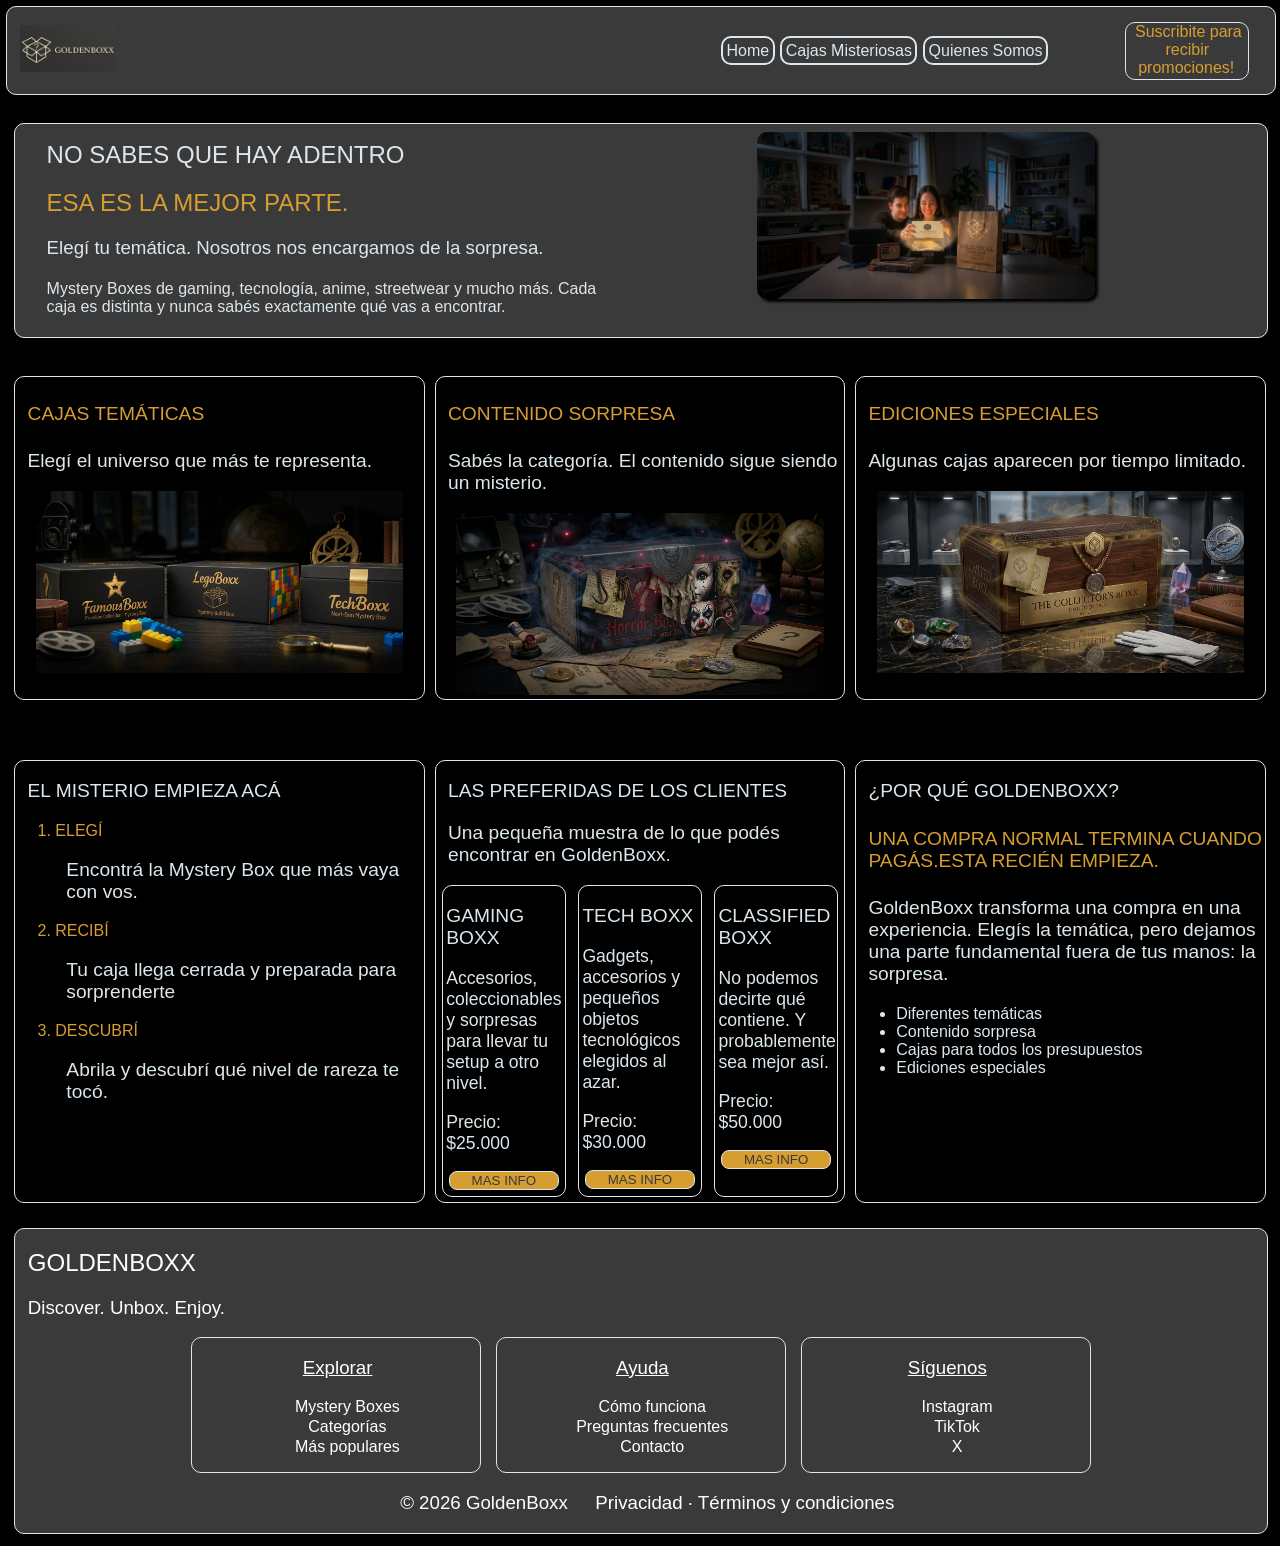
<file: Index.html>
<!DOCTYPE html>
<html lang="en">
<head>
    <meta charset="UTF-8">
    <meta name="viewport" content="width=device-width, initial-scale=1.0">
    <link rel="stylesheet" href="estilo.css">
    <title>GoldenBoxx</title>
</head>
<body>
    <header>
        <a href="Index.html"><img src="LOGO CON LETRAS AL COSTADO.jpeg" alt="logo"></a>
        <nav>
            <ul>
                <li><a href="Index.html">Home</a></li>
                <li><a href="CajasMisteriosas.html">Cajas Misteriosas</a></li>
                <li><a href="QuienesSomos.html">Quienes Somos</a></li>
            </ul>
        </nav>
        <button><a href="Subscripcion.html">Suscribite para recibir promociones!</a></button>
    </header>
    <main>
        <section class="hero">
            <div>
                <h2>NO SABES QUE HAY ADENTRO</h2>
                <h2 class="dorado">ESA ES LA MEJOR PARTE.</h2>
                <h3>Elegí tu temática. Nosotros nos encargamos de la sorpresa.</h3>
                <h4>Mystery Boxes de gaming, tecnología, anime, streetwear y mucho más. Cada caja es distinta y nunca sabés exactamente qué vas a encontrar.</h4>
            </div>
            <div>
                <img src="PAREJA ABRIENDO GOLDENBOXX.jfif" alt="">
            </div>
        </section>
        <section class="layout">
            <div>
                <h4>CAJAS TEMÁTICAS</h4>
                <p>Elegí el universo que más te representa.</p>
                <img src="3 BOXX.jfif" alt="">
            </div>
            <div>
                <h4>CONTENIDO SORPRESA</h4>
                <p>Sabés la categoría. El contenido sigue siendo un misterio.</p>
                <img src="HORROR BOXX INCOGNITA.jfif" alt="">
            </div>
            <div>
                <h4>EDICIONES ESPECIALES</h4>
                <p>Algunas cajas aparecen por tiempo limitado.</p>
                <img src="LIMITED BOXX.jfif" alt="">
            </div>
            <div>
                <h3>EL MISTERIO EMPIEZA ACÁ</h3>
                <ol>
                    <li class="dorado">ELEGÍ</li>
                    <P>Encontrá la Mystery Box que más vaya con vos.</P>
                    <li class="dorado">RECIBÍ</li>
                    <p>Tu caja llega cerrada y preparada para sorprenderte</p>
                    <li class="dorado">DESCUBRÍ</li>
                    <p>Abrila y descubrí qué nivel de rareza te tocó.</p>
                </ol>
            </div>
            <div>
                <h3>LAS PREFERIDAS DE LOS CLIENTES</h3>
                <p>Una pequeña muestra de lo que podés encontrar en GoldenBoxx.</p>
                <div class="divEnDiv">
                    <div>
                        <h3>GAMING BOXX</h3>
                        <p>Accesorios, coleccionables y sorpresas para llevar tu setup a otro nivel.</p>
                        <p>Precio: $25.000</p>
                        <button><a href="CajasMisteriosas.html">MAS INFO</a></button>
                    </div>
                    <div>
                        <h3>TECH BOXX</h3>
                        <p>Gadgets, accesorios y pequeños objetos tecnológicos elegidos al azar.</p>
                        <p>Precio: $30.000</p>
                        <button><a href="CajasMisteriosas.html">MAS INFO</a></button>
                    </div>
                    <div>
                        <h3>CLASSIFIED BOXX</h3>
                        <p>No podemos decirte qué contiene. Y probablemente sea mejor así.</p>
                        <p>Precio: $50.000</p>
                        <button><a href="CajasMisteriosas.html">MAS INFO</a></button>
                    </div>
                </div>
            </div>
            <div>
                <h3>¿POR QUÉ GOLDENBOXX?</h3>
                <h4 class="dorado">UNA COMPRA NORMAL TERMINA CUANDO PAGÁS.ESTA RECIÉN EMPIEZA.</h4>
                <p>GoldenBoxx transforma una compra en una experiencia. Elegís la temática, pero dejamos una parte fundamental fuera de tus manos: la sorpresa.</p>
                <ul>
                    <li>Diferentes temáticas</li>
                    <li>Contenido sorpresa</li>
                    <li>Cajas para todos los presupuestos</li>
                    <li>Ediciones especiales</li>
                </ul>
            </div>
        </section>
    </main>
    <footer>
        <section>
            <h2>GOLDENBOXX</h2>
            <h3>Discover. Unbox. Enjoy.</h3>
        </section>
        <section>
            <div>
                <h3>Explorar</h3>
                <ul>
                    <li><a href="CajasMisteriosas.html">Mystery Boxes</a></li>
                    <li><a href="CajasMisteriosas.html">Categorías</a></li>
                    <li><a href="CajasMisteriosas.html">Más populares</a></li>
                </ul>
            </div>
            <div>
                <h3>Ayuda</h3>
                <ul>
                    <li><a href="#">Cómo funciona</a></li>
                    <li><a href="#">Preguntas frecuentes</a></li>
                    <li><a href="#">Contacto</a></li>
                </ul>
            </div>
            <div>
                <h3>Síguenos</h3>
                <ul>
                    <li><a href="#">Instagram</a></li>
                    <li><a href="#">TikTok</a></li>
                    <li><a href="#">X</a></li>
                </ul>
            </div>
        </section>
        <section>
            <h3>© 2026 GoldenBoxx</h3>
            <h3>Privacidad · Términos y condiciones</h3>
        </section>
    </footer>
</body>
</html>
</file>
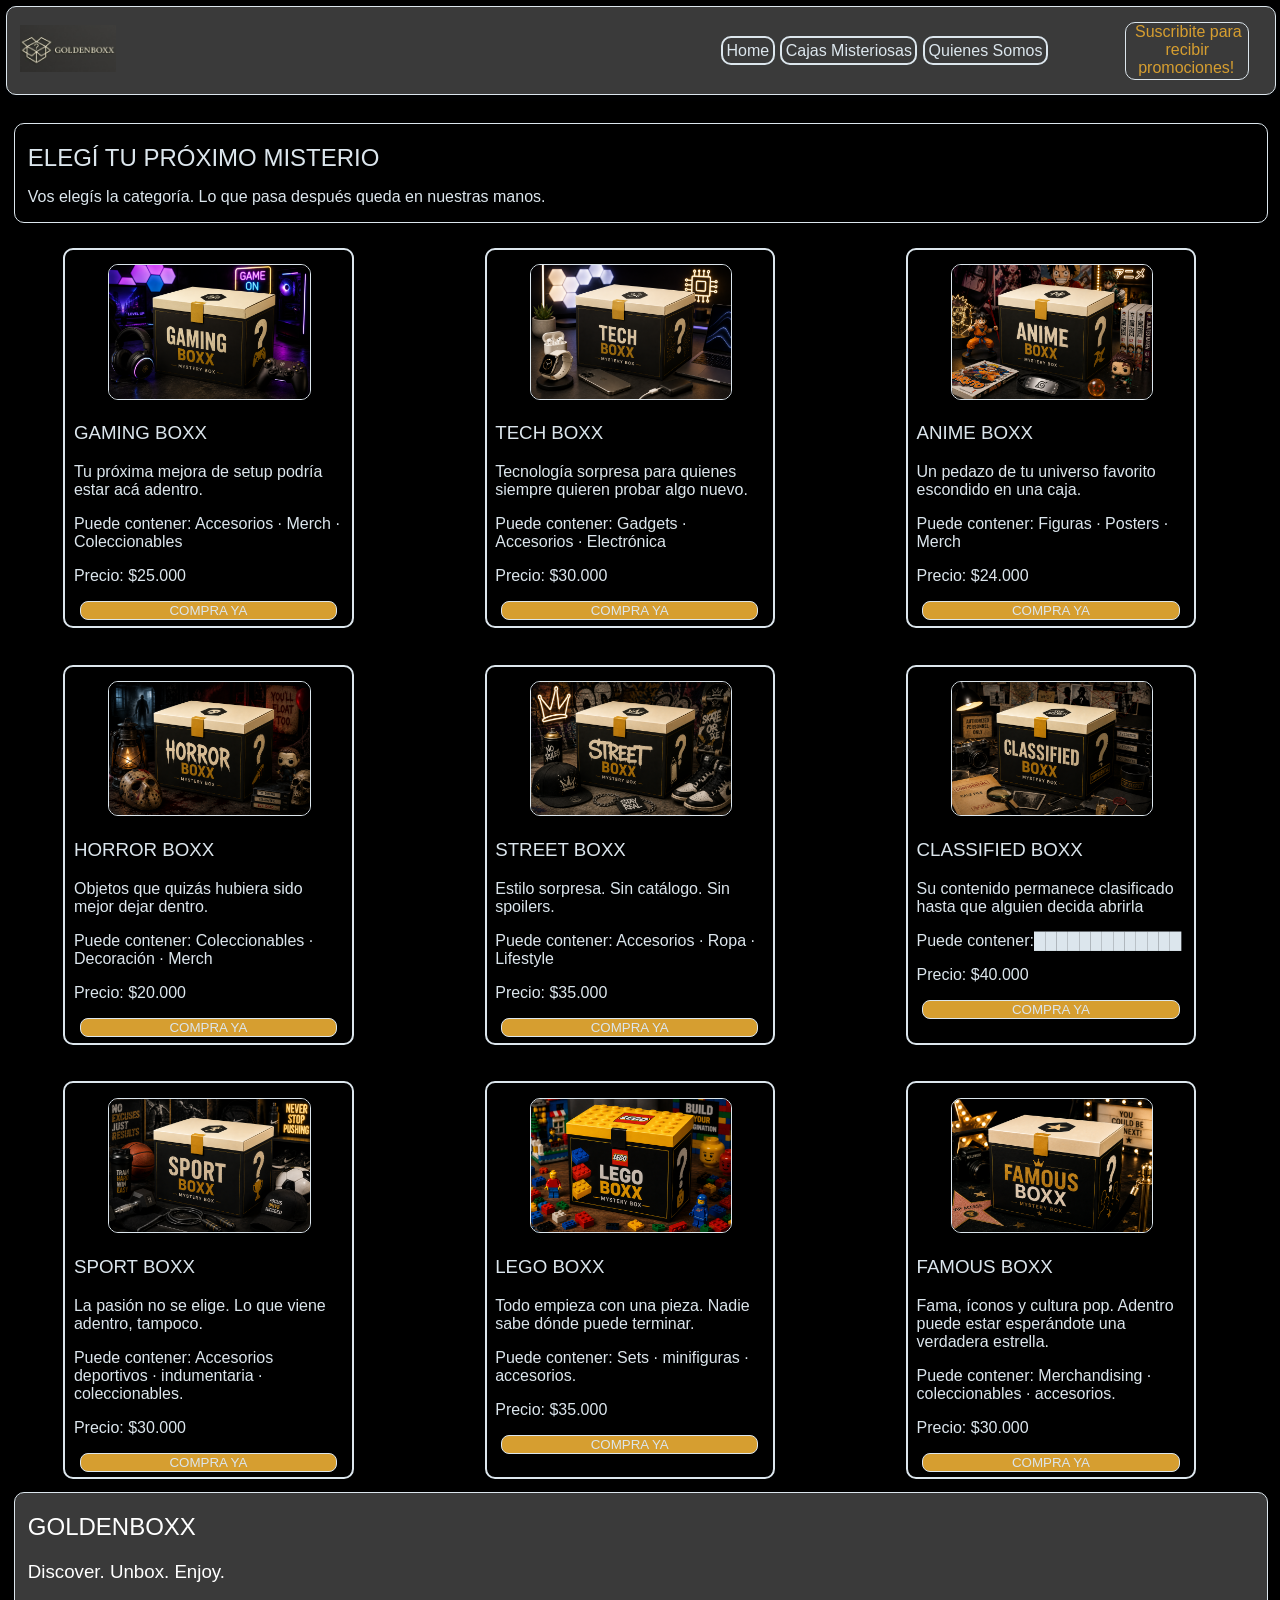
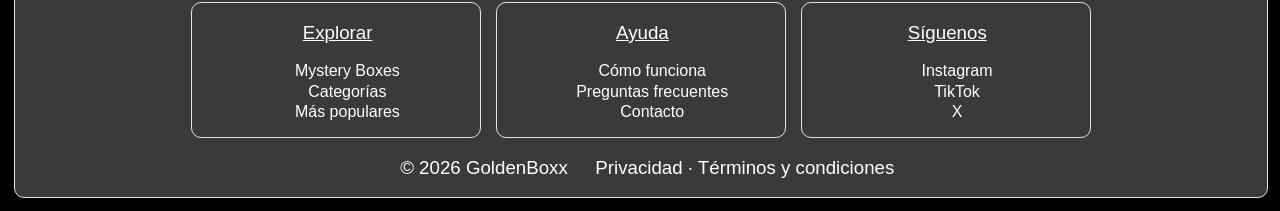
<file: CajasMisteriosas.html>
<!DOCTYPE html>
<html lang="en">
<head>
    <meta charset="UTF-8">
    <meta name="viewport" content="width=device-width, initial-scale=1.0">
    <link rel="stylesheet" href="estilo.css">
    <title>Cajas Misteriosas</title>
</head>
<body>
        <header>
        <a href="Index.html"><img src="LOGO CON LETRAS AL COSTADO.jpeg" alt="logo"></a>
        <nav>
            <ul>
                <li><a href="Index.html">Home</a></li>
                <li><a href="CajasMisteriosas.html">Cajas Misteriosas</a></li>
                <li><a href="QuienesSomos.html">Quienes Somos</a></li>
            </ul>
        </nav>
        <button><a href="Subscripcion.html">Suscribite para recibir promociones!</a></button>
    </header>
    <main>
        <section class="hero2">
            <h2>ELEGÍ TU PRÓXIMO MISTERIO</h2>
            <p>Vos elegís la categoría. Lo que pasa después queda en nuestras manos.</p>
        </section>
        <section class="gridContainer">
            <div>
                <img src="GAMING BOXX.png" alt="">
                <h3>GAMING BOXX</h3>
                <p>Tu próxima mejora de setup podría estar acá adentro.</p>
                <p>Puede contener: Accesorios · Merch · Coleccionables</p>
                <p>Precio: $25.000</p>
                <button><a href="#">COMPRA YA</a></button>
            </div>
            <div>
                <img src="TECH BOXX.png" alt="">
                <h3>TECH BOXX</h3>
                <p>Tecnología sorpresa para quienes siempre quieren probar algo nuevo.</p>
                <p>Puede contener: Gadgets · Accesorios · Electrónica</p>
                <p>Precio: $30.000</p>
                <button><a href="#">COMPRA YA</a></button>
            </div>
            <div>
                <img src="ANIME BOXX.png" alt="">
                <h3>ANIME BOXX</h3>
                <p>Un pedazo de tu universo favorito escondido en una caja.</p>
                <p>Puede contener: Figuras · Posters · Merch</p>
                <p>Precio: $24.000</p>
                <button><a href="#">COMPRA YA</a></button>
            </div>
            <div>
                <img src="HORROR BOXX.png" alt="">
                <h3>HORROR BOXX</h3>
                <p>Objetos que quizás hubiera sido mejor dejar dentro.</p>
                <p>Puede contener: Coleccionables · Decoración · Merch</p>
                <p>Precio: $20.000</p>
                <button><a href="#">COMPRA YA</a></button>
            </div>
            <div>
                <img src="STREET BOXX.png" alt="">
                <h3>STREET BOXX</h3>
                <p>Estilo sorpresa. Sin catálogo. Sin spoilers.</p>
                <p>Puede contener: Accesorios · Ropa · Lifestyle</p>
                <p>Precio: $35.000</p>
                <button><a href="#">COMPRA YA</a></button>
            </div>
            <div>
                <img src="CLASSIFIED BOX.png" alt="">
                <h3>CLASSIFIED BOXX</h3>
                <p>Su contenido permanece clasificado hasta que alguien decida abrirla</p>
                <p>Puede contener:█████████████ </p>
                <p>Precio: $40.000</p>
                <button><a href="#">COMPRA YA</a></button>
            </div>
            <div>
                <img src="SPORT BOXX.png" alt="">
                <h3>SPORT BOXX</h3>
                <p>La pasión no se elige. Lo que viene adentro, tampoco.</p>
                <p>Puede contener: Accesorios deportivos · indumentaria · coleccionables.</p>
                <p>Precio: $30.000</p>
                <button><a href="#">COMPRA YA</a></button>
            </div>
            <div>
                <img src="LEGO BOXX.png" alt="">
                <h3>LEGO BOXX</h3>
                <p>Todo empieza con una pieza. Nadie sabe dónde puede terminar.</p>
                <p>Puede contener: Sets · minifiguras · accesorios.</p>
                <p>Precio: $35.000</p>
                <button><a href="#">COMPRA YA</a></button>
            </div>
            <div>
                <img src="FAMOUS BOXX.png" alt="">
                <h3>FAMOUS BOXX</h3>
                <p>Fama, íconos y cultura pop. Adentro puede estar esperándote una verdadera estrella.</p>
                <p>Puede contener: Merchandising · coleccionables · accesorios.</p>
                <p>Precio: $30.000</p>
                <button><a href="#">COMPRA YA</a></button>
            </div>
        </section>
    </main>
    <footer>
            <h2>GOLDENBOXX</h2>
            <h3>Discover. Unbox. Enjoy.</h3>
        <section>
            <div>
                <h3>Explorar</h3>
                <ul>
                    <li><a href="CajasMisteriosas.html">Mystery Boxes</a></li>
                    <li><a href="CajasMisteriosas.html">Categorías</a></li>
                    <li><a href="CajasMisteriosas.html">Más populares</a></li>
                </ul>
            </div>
            <div>
                <h3>Ayuda</h3>
                <ul>
                    <li><a href="#">Cómo funciona</a></li>
                    <li><a href="#">Preguntas frecuentes</a></li>
                    <li><a href="#">Contacto</a></li>
                </ul>
            </div>
            <div>
                <h3>Síguenos</h3>
                <ul>
                    <li><a href="#">Instagram</a></li>
                    <li><a href="#">TikTok</a></li>
                    <li><a href="#">X</a></li>
                </ul>
            </div>
        </section>
        <section>
            <h3>© 2026 GoldenBoxx</h3>
            <h3>Privacidad · Términos y condiciones</h3>
        </section>
    </footer>
</body>
</html>
</file>
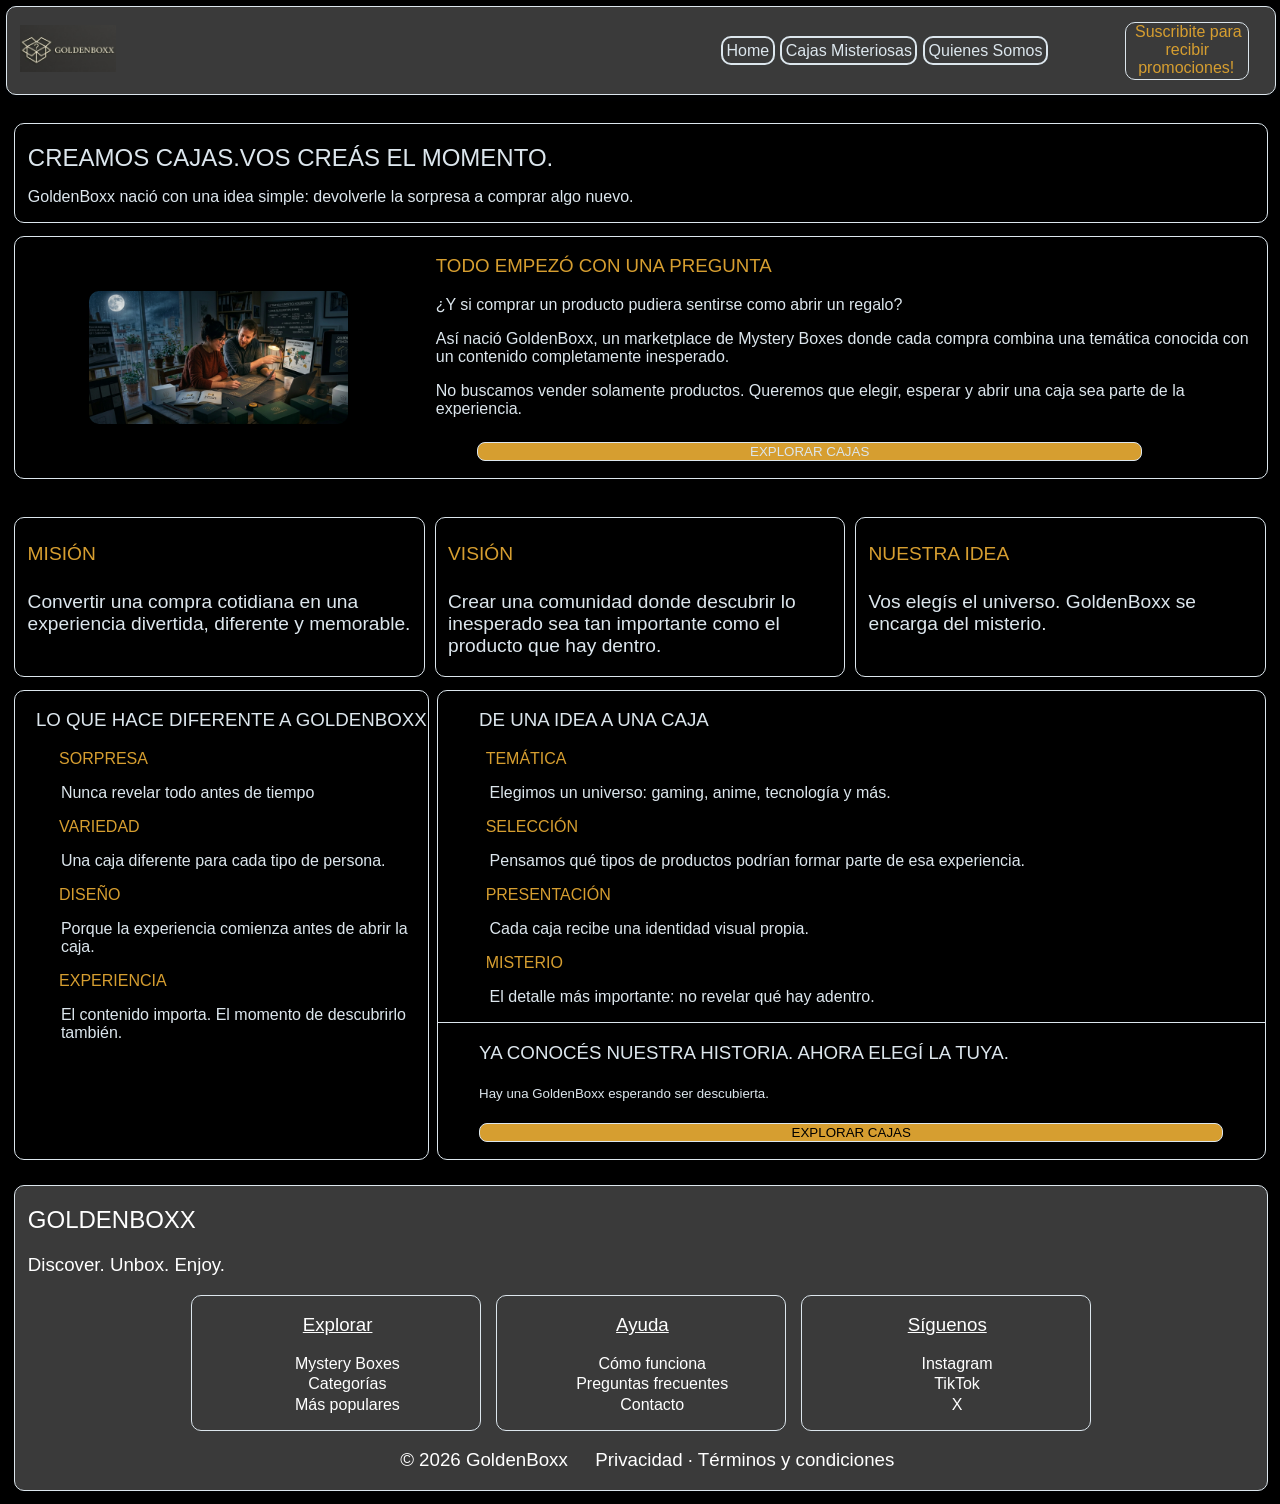
<file: QuienesSomos.html>
<!DOCTYPE html>
<html lang="en">
<head>
    <meta charset="UTF-8">
    <meta name="viewport" content="width=device-width, initial-scale=1.0">
    <title>Quienes Somos</title>
    <link rel="stylesheet" href="estilo.css">
</head>
<body>
    <header>
        <a href="Index.html"><img src="LOGO CON LETRAS AL COSTADO.jpeg" alt="logo"></a>
        <nav>
            <ul>
                <li><a href="Index.html">Home</a></li>
                <li><a href="CajasMisteriosas.html">Cajas Misteriosas</a></li>
                <li><a href="QuienesSomos.html">Quienes Somos</a></li>
            </ul>
        </nav>
        <button><a href="Subscripcion.html">Suscribite para recibir promociones!</a></button>
    </header>
    <main>
        <section class="hero2">
            <h2>CREAMOS CAJAS.VOS CREÁS EL MOMENTO.</h2>
            <p>GoldenBoxx nació con una idea simple: devolverle la sorpresa a comprar algo nuevo.</p>
        </section>
        <section class="parent">
            <div class="div1">
                <img src="IMAGEN DISEÑANDO PROYECTO" alt="">
            </div>
            <div class="div2">
                <h3>TODO EMPEZÓ CON UNA PREGUNTA</h3>
                <p>¿Y si comprar un producto pudiera sentirse como abrir un regalo?</p>
                <p>Así nació GoldenBoxx, un marketplace de Mystery Boxes donde cada compra combina una temática conocida con un contenido completamente inesperado.</p>
                <p>No buscamos vender solamente productos. Queremos que elegir, esperar y abrir una caja sea parte de la experiencia.</p>
                <button><a href="CajasMisteriosas.html">EXPLORAR CAJAS</a></button>
            </div>
        </section>
        <section class="layout">
            <div>
                <h4>MISIÓN</h4>
                <p>Convertir una compra cotidiana en una experiencia divertida, diferente y memorable.</p>
            </div>
            <div>
                <h4>VISIÓN</h4>
                <p>Crear una comunidad donde descubrir lo inesperado sea tan importante como el producto que hay dentro.</p>
            </div>
            <div>
                <h4>NUESTRA IDEA</h4>
                <p>Vos elegís el universo. GoldenBoxx se encarga del misterio.</p>
            </div>
        </section>
        <section class="parent2">
            <div>
                <h3>LO QUE HACE DIFERENTE A GOLDENBOXX</h3>
                <ul>
                    <li>SORPRESA</li>
                    <p>Nunca revelar todo antes de tiempo</p>
                    <li>VARIEDAD</li>
                    <p>Una caja diferente para cada tipo de persona.</p>
                    <li>DISEÑO</li>
                    <p>Porque la experiencia comienza antes de abrir la caja.</p>
                    <li>EXPERIENCIA</li>
                    <p>El contenido importa. El momento de descubrirlo también.</p>
                </ul>
            </div>
            <div>
                <h3>DE UNA IDEA A UNA CAJA</h3>
                <ul>
                    <li>TEMÁTICA</li>
                    <p>Elegimos un universo: gaming, anime, tecnología y más.</p>
                    <li>SELECCIÓN</li>
                    <p>Pensamos qué tipos de productos podrían formar parte de esa experiencia.</p>
                    <li>PRESENTACIÓN</li>
                    <p>Cada caja recibe una identidad visual propia.</p>
                    <li>MISTERIO</li>
                    <p>El detalle más importante: no revelar qué hay adentro.</p>
                </ul>
                <h3>YA CONOCÉS NUESTRA HISTORIA. AHORA ELEGÍ LA TUYA.</h3>
                <h5>Hay una GoldenBoxx esperando ser descubierta.</h5>
                <button><a href="CajasMisteriosas.html">EXPLORAR CAJAS</a></button>
            </div>
        </section>
    </main>
    <footer>
        <section>
            <h2>GOLDENBOXX</h2>
            <h3>Discover. Unbox. Enjoy.</h3>
        </section>
        <section>
            <div>
                <h3>Explorar</h3>
                <ul>
                    <li><a href="CajasMisteriosas.html">Mystery Boxes</a></li>
                    <li><a href="CajasMisteriosas.html">Categorías</a></li>
                    <li><a href="CajasMisteriosas.html">Más populares</a></li>
                </ul>
            </div>
            <div>
                <h3>Ayuda</h3>
                <ul>
                    <li><a href="#">Cómo funciona</a></li>
                    <li><a href="#">Preguntas frecuentes</a></li>
                    <li><a href="#">Contacto</a></li>
                </ul>
            </div>
            <div>
                <h3>Síguenos</h3>
                <ul>
                    <li><a href="#">Instagram</a></li>
                    <li><a href="#">TikTok</a></li>
                    <li><a href="#">X</a></li>
                </ul>
            </div>
        </section>
        <section>
            <h3>© 2026 GoldenBoxx</h3>
            <h3>Privacidad · Términos y condiciones</h3>
        </section>
    </footer>
</body>
</html>
</file>
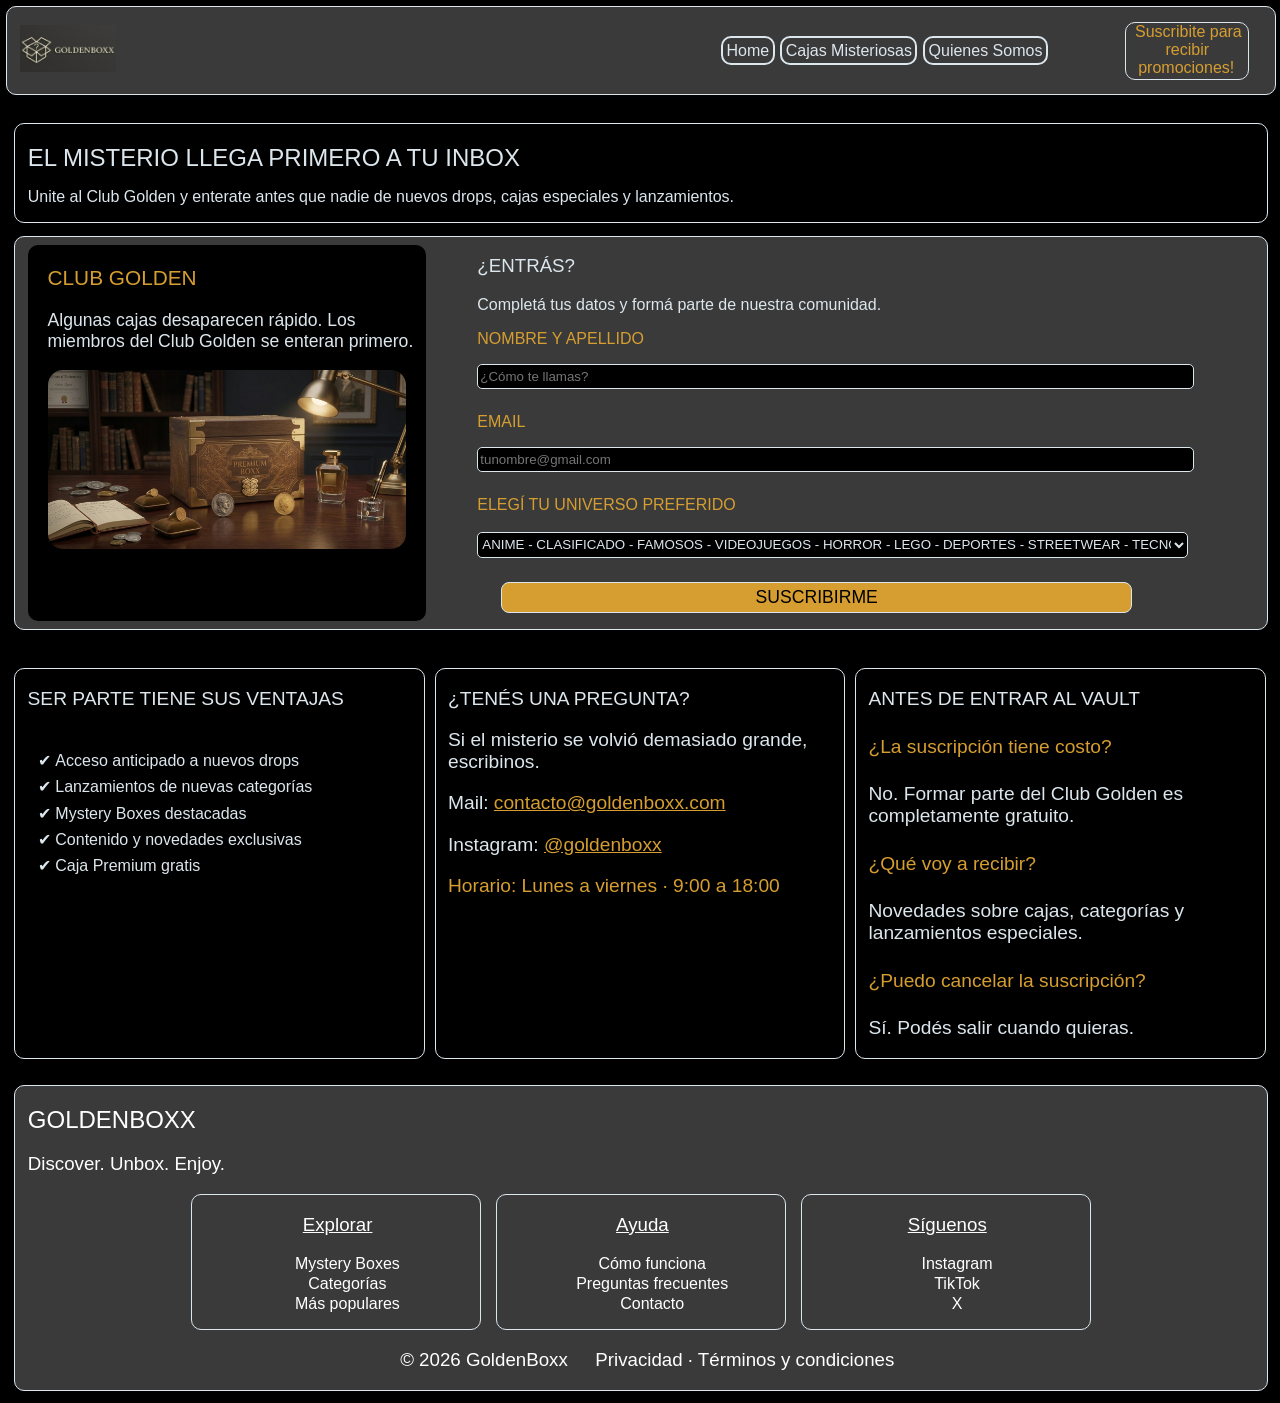
<file: Subscripcion.html>
<!DOCTYPE html>
<html lang="en">
<head>
    <meta charset="UTF-8">
    <meta name="viewport" content="width=device-width, initial-scale=1.0">
    <title>Quienes Somos</title>
    <link rel="stylesheet" href="estilo.css">
</head>
<body>
           <header>
        <a href="Index.html"><img src="LOGO CON LETRAS AL COSTADO.jpeg" alt="logo"></a>
        <nav>
            <ul>
                <li><a href="Index.html">Home</a></li>
                <li><a href="CajasMisteriosas.html">Cajas Misteriosas</a></li>
                <li><a href="QuienesSomos.html">Quienes Somos</a></li>
            </ul>
        </nav>
        <button><a href="Subscripcion.html">Suscribite para recibir promociones!</a></button>
    </header>
    <main>
        <section class="hero2">
            <h2>EL MISTERIO LLEGA PRIMERO A TU INBOX</h2>
            <p>Unite al Club Golden y enterate antes que nadie de nuevos drops, cajas especiales y lanzamientos.</p>
        </section>
        <section class="parent3">
            <div class="div1b">
                <h3 class="dorado">CLUB GOLDEN</h3>
                <p>Algunas cajas desaparecen rápido. Los miembros del Club Golden se enteran primero.</p>
                <img src="PREMIUM BOXX.png" alt="">
            </div>
            <div class="div2b">
                <h3>¿ENTRÁS?</h3>
                <p>Completá tus datos y formá parte de nuestra comunidad.</p>
                <form action="">
                    <p class="dorado">NOMBRE Y APELLIDO</p>
                    <input type="text" placeholder="¿Cómo te llamas?"><br>

                    <p class="dorado">EMAIL</p>
                    <input type="email" placeholder="tunombre@gmail.com"><br>

                    <p class="dorado">ELEGÍ TU UNIVERSO PREFERIDO <br><br>
                        <select name="" >
                            <option selected disabled>ANIME - CLASIFICADO - FAMOSOS - VIDEOJUEGOS - HORROR - LEGO - DEPORTES - STREETWEAR - TECNO - SOPRENDEME</option>
                            <option>ANIME</option>
                            <option>CLASIFICADO</option>
                            <option>FAMOSOS</option>
                            <option>VIDEOJUEGOS</option>
                            <option>HORROR</option>
                            <option>LEGO</option>
                            <option>DEPORTES</option>
                            <option>STREETWEAR</option>
                            <option>TECNO</option>
                            <option>SORPRENDEME</option>
                        </select>
                    </p>
                    <input type="button" name="" id="" value="SUSCRIBIRME">
                </form>
            </div>
        </section>
        <section class="layout">
            <div>
                <h3>SER PARTE TIENE SUS VENTAJAS</h3>
                <ul>
                    <li>Acceso anticipado a nuevos drops</li>
                    <li>Lanzamientos de nuevas categorías</li>
                    <li>Mystery Boxes destacadas</li>
                    <li>Contenido y novedades exclusivas</li>
                    <li>Caja Premium gratis</li>
                </ul>
            </div>
            <div>
                <h3>¿TENÉS UNA PREGUNTA?</h3>
                <p>Si el misterio se volvió demasiado grande, escribinos.</p>

                <p>Mail: <a href="#">contacto@goldenboxx.com</a></p>
                <p>Instagram: <a href="#">@goldenboxx</a></p>
                <p class="dorado">Horario: Lunes a viernes · 9:00 a 18:00</p>
            </div>
            <div>
                <h3>ANTES DE ENTRAR AL VAULT</h3>
                <h4>¿La suscripción tiene costo?</h4>
                <p>No. Formar parte del Club Golden es completamente gratuito.</p>

                <h4>¿Qué voy a recibir?</h4>
                <p>Novedades sobre cajas, categorías y lanzamientos especiales.</p>

                <h4>¿Puedo cancelar la suscripción?</h4>
                <p>Sí. Podés salir cuando quieras.</p>
            </div>
        </section>
    </main>
    <footer>
        <section>
            <h2>GOLDENBOXX</h2>
            <h3>Discover. Unbox. Enjoy.</h3>
        </section>
        <section>
            <div>
                <h3>Explorar</h3>
                <ul>
                    <li><a href="CajasMisteriosas.html">Mystery Boxes</a></li>
                    <li><a href="CajasMisteriosas.html">Categorías</a></li>
                    <li><a href="CajasMisteriosas.html">Más populares</a></li>
                </ul>
            </div>
            <div>
                <h3>Ayuda</h3>
                <ul>
                    <li><a href="#">Cómo funciona</a></li>
                    <li><a href="#">Preguntas frecuentes</a></li>
                    <li><a href="#">Contacto</a></li>
                </ul>
            </div>
            <div>
                <h3>Síguenos</h3>
                <ul>
                    <li><a href="#">Instagram</a></li>
                    <li><a href="#">TikTok</a></li>
                    <li><a href="#">X</a></li>
                </ul>
            </div>
        </section>
        <section>
            <h3>© 2026 GoldenBoxx</h3>
            <h3>Privacidad · Términos y condiciones</h3>
        </section>
    </footer>
</body>
</html>
</file>
<file: estilo.css>
*{
    font-family: 'Montserrat', sans-serif;
    font-weight: 300;
}

body{
    padding-top: 8%;
    background-color: black;
}
header{
    display: flex;
    margin-left: 0.5%;
    margin-top: 0.5%;
    justify-content: space-between;
    align-items: center;
    border: 1px solid #DCE6ED;
    box-shadow: 0px 2px 8px rgba(15, 44, 76, 0.08);
    background-color: #3A3A3A;
    border-radius: 10px;
    padding: 1%;
    position: fixed;
    top: 0;
    left: 0;
    width: 97%;
}
header nav{
    width: 50%;
}
header button a{
    text-decoration: none;
    color: #D69E30;
    padding: 2%;
}
header a{
    width: 22%;
}
header a img{
    width: 35%;
}
header nav{
    width: 30%;
    border: none;
    margin-left: 30%;
}
header nav ul{
    display: flex;
    justify-content: space-around;
    border: none;
}
header nav ul li{
    display: inline-block;
    border: 2px solid #DCE6ED;
    padding: 1%;
    border-radius: 10px;
}

header nav ul li:hover{
    background-color: #DCE6ED;
    border: 2px solid #3A3A3A;
}

header nav ul li:hover a{
    color: #3A3A3A;
}

header nav ul li a{
    text-decoration: none;
    color: #DCE6ED;
}
header button{
    font-size: 100%;
    width: 10%;
    margin-right: 1%;
    background-color: #3A3A3A;
    border-color: #DCE6ED;
    border-radius: 10px;
    margin-bottom: 0%;
}
header button:hover{
    background-color: #D69E30;
}
header button:hover a{
    color: #3A3A3A;
}
main section{
    clear: both;
    width: 99%;
    margin-left: 0.5%;
    display: flex;
    justify-content: space-around;
    margin-top: 1%;
    margin-bottom: 1%;
    border: 1px solid #DCE6ED;
    border-radius: 10px;
}
h2, h3, h4, h5, p, li{
    color:#DCE6ED;
}
button{
    background-color: #D69E30;
    border: 1px solid #DCE6ED;
    border-radius: 8px;
    width: 90%;
    margin-left: 5%;
    margin-bottom: 2%;
}
button a{
    color: #DCE6ED;
    text-decoration: none;
}
main section div h2:first-child{
    margin-top: 3%;
}


footer{
    background-color: #3A3A3A;
    border: 1px solid #DCE6ED;
    border-radius: 10px;
    width: 99%;
    margin-left: 0.5%;
    margin-bottom: 1%;
    margin-top: 2%;
}
footer section:first-child{
    display: block;
}
footer section:first-child h2, footer section:first-child h3{
    margin-left: 1%;
}
footer section{
    clear: both;
    display: flex;
    justify-content: center;
    gap: 15px;
}
footer section div{
    width: 23%;
    border: 1px solid #DCE6ED;
    border-radius: 10px;
}
footer h2, footer h3{
    color:white ;
    font-weight: 110%;
    margin-left: 1%;
}
footer section div ul{
    list-style-type: none;
    width: 80%;
}
footer section div ul li{
    text-align: center;
    margin-top: 1%;
    margin-bottom: 1%;
}
footer section div h3{
    text-align: center;
    text-decoration:underline;
}

footer section div ul li a{
    color: white;
    text-decoration: none;
    font-weight: 110%;
}

.dorado{
    color: #D69E30;
}

.hero{
    background-color: #3A3A3A;
    clear: both;
    width: 99%;
    margin-left: 0.5%;
    border: 1px solid #DCE6ED;
    border-radius: 10px;
    display: flex;
    justify-content: space-around;
    margin-top: 0,25%;
    margin-bottom: 0.25%;
}
.hero div{
    width: 45%;
}
.hero div h2{
    color:#D69E30
}
.hero div h4{
    color:#DCE6ED
}
.hero div h2:first-child{
    margin-top: 3%;
    color: #DCE6ED;
}
.hero div p{
    color:#DCE6ED
}
.hero div img{
    width: 60%;
    border-radius: 10px;
    margin-left: 15%;
    margin-top: 1.5%;
    margin-bottom: 1%;
    box-shadow:  3px 3px 3px black;
}
.hero div h2:last-child{
    color: #D69E30;
}
.gridContainer{
    display: grid;
    grid-template-columns: 1fr 1fr 1fr;
    gap: 1%;
    width: 99%;
    border: none;
}
.gridContainer div{
    width: 70%;
    margin: 3%;
    border: 2px solid #DCE6ED;
    border-radius: 10px;
    margin-left: 12%;
}
.gridContainer div img{
    width: 70%;
    margin-left: 15%;
    margin-top: 5%;
    border: 1px solid #DCE6ED;
    border-radius: 10px;
}
.gridContainer div h3, .gridContainer div p{
    margin-left: 3%;
    margin-right: 3%;
}
.gridContainer div button a{
    color: #DCE6ED;
    text-decoration: none;
}
.layout{
    width: 99%;
    display: grid;
    grid-template-columns: 1fr 1fr 1fr;
    gap: 60px 10px;
    border: none;
    margin-top: 3%;
}
.layout p a{
    color: #D69E30;
}
.layout > div{
    border: 1px solid #DCE6ED;
    border-radius: 10px;
}
.layout div h4, .layout div p, .layout div h3{
    margin-left: 3%;
    font-size: 120%;
}
.layout div img{
    width: 90%;
    margin-left: 5%;
}
.layout > div > h4{
    color: #D69E30;
}
.divEnDiv{
    display: flex;
    justify-content: space-around;
    border: none;
}
.divEnDiv div{
    width: 30%;
    border: 1px solid #DCE6ED;
    border-radius: 10px;
    margin-bottom: 1%
}
.divEnDiv div p{
    font-size: 110%;
}
.divEnDiv div button{
    margin-bottom: 5%;
}
.divEnDiv div button a{
    color: #3A3A3A;
    text-decoration: none;
}
.hero2{
    display: flex;
    flex-direction: column;
}   
.hero2 h2{
    margin-bottom: 0%;
}
.hero2 h2, .hero2 p{
    margin-left: 1%;
}
.parent {
    display: grid;
    grid-template-columns: repeat(3, 1fr);
    gap: 10px;
}

.div1 {
    display: flex;
    align-items: center;
    grid-area: 1 / 1 / 2 / 2;
    width: 90%;
}
.div1 img{
    width:70%;
    margin-left: 20%;
    margin-top: 1%;
    margin-bottom: 1%;
    border-radius: 10px;
}

.div2 {
    grid-area: 1 / 2 / 2 / 4;
}
.div2 h3{
    color:#D69E30;
}
.div2 button{
    width: 80%;
    border-radius: 8px;
    background-color: #D69E30;
    margin-left: 5%;
    margin-top: 1%;
}
.div2 button a{
    color: #DCE6ED;
    text-decoration: none;
}


.parent2 {
    display: grid;
    grid-template-columns: 1fr 2fr;
    justify-content: space-around;
    gap: 8px;
    border: none;
}
.parent2 div{
    border: 1px solid #DCE6ED;
    border-radius: 10px;
}
.parent2 div h3, .parent2 div li{
    margin-left: 1%;
}
.parent2 div ul li{
    color: #D69E30;
    list-style-type: none;
}
.parent2 div button a{
    text-decoration: none;
    color: black;
}

.parent2 div p{
    margin-left: 1.5%;
}
.parent2 div:last-of-type ul{
    border-bottom: 1px solid #DCE6ED;
}
.parent2 div h3, .parent2 div h5{
    margin-left: 5%;
}

.parent3{
    display: grid;
    grid-template-columns: repeat(3, 1fr);
    grid-template-rows: repeat(1, 1fr);
    gap: 10px;
    background-color: #3A3A3A;
}
.parent3 div > h3, .parent3 div > p, .parent3 div form{
    margin-left: 5%;
}

.div1b {
    grid-area: 1 / 1 / 2 / 2;
}
.div1b img{
    width: 90%;
    margin-left: 5%;
    border-radius: 15px;
    border-bottom: 2%;
}

.div2b {
    grid-area: 1 / 2 / 2 / 4;
}
.parent3 div form input, .parent3 div form select{
    width: 90%;
    margin-bottom: 1%;
    border-radius: 5px;
    background-color: black;
    color:#DCE6ED;
    border: 1px solid #DCE6ED;
    padding-top: 0.5%;
    padding-bottom: 0.5%;
}
.parent3 div:first-child{
    background-color: black;
    margin-left:3%;
    border-radius: 10px;
    margin-top: 2%;
    margin-bottom: 2%;
}
.parent3 div:first-child h3{
    font-size: 130%;
}
.parent3 div:first-child p{
    font-size: 110%;
}
.layout div:first-child ul{
    margin-top: 10%;
}
.layout div:first-child ul li{
    margin-bottom: 2%;
    list-style-type: '✔ '
}
.parent3 div form input:last-of-type{
    background-color: #D69E30;
    border: 1px solid #DCE6ED;
    color:black;
    border-radius: 8px;
    width: 80%;
    margin-left: 3%;
    margin-bottom: 2%;
    font-size: 110%;
}
</file>
